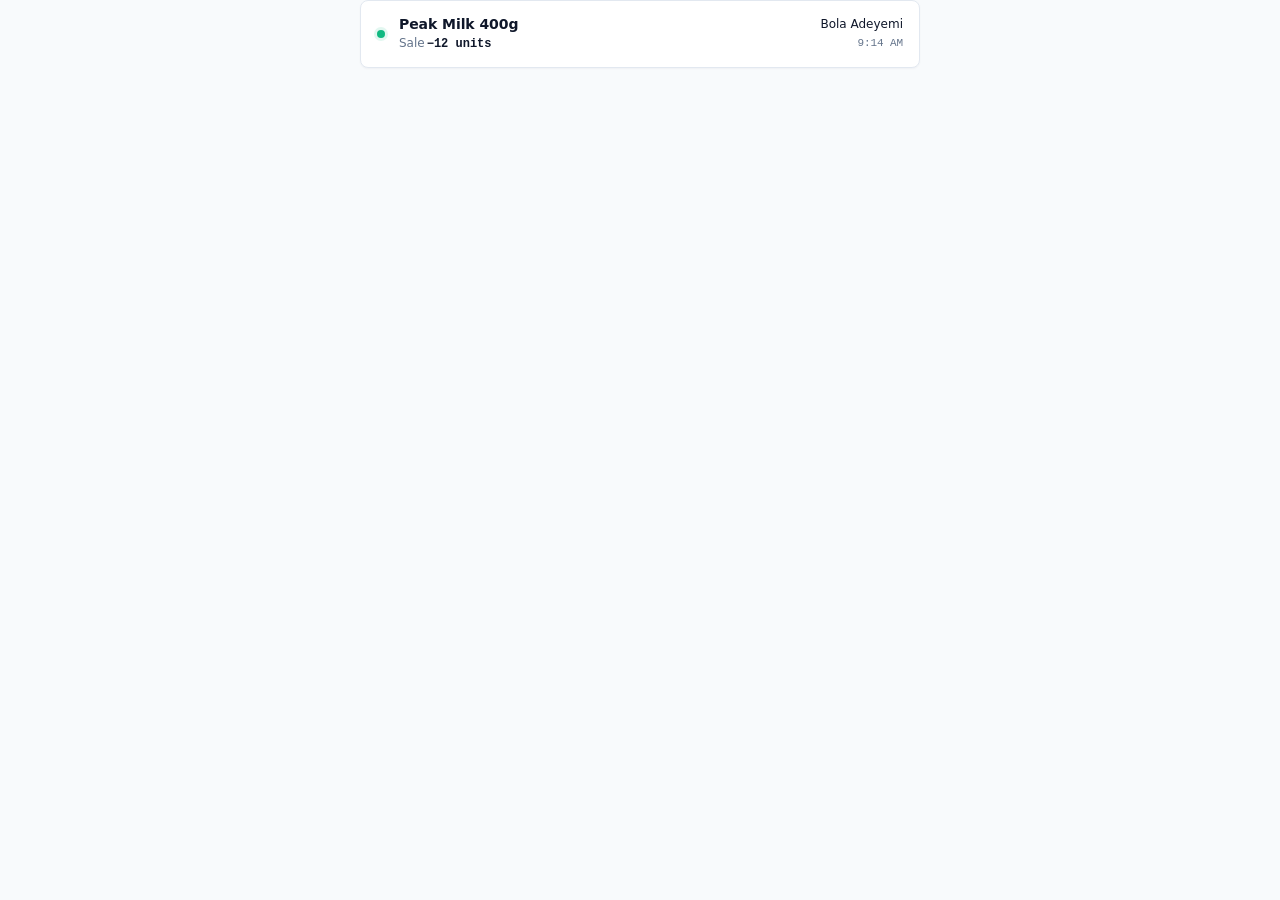
<file: stock-movement-widget.html>
<!doctype html>
<html lang="en">
<head>
<meta charset="utf-8" />
<meta name="viewport" content="width=device-width, initial-scale=1" />
<title>Stock movement — SyncSalez</title>
<style>
  :root {
    --bg: #F8FAFC;
    --card: #FFFFFF;
    --border: #E2E8F0;
    --border-strong: #CBD5E1;
    --ink: #0F172A;
    --ink-2: #64748B;
    --ink-3: #94A3B8;
    --green: #10B981;
    --amber: #F59E0B;
    --amber-soft: #FEF3C7;
    --amber-deep: #92400E;
    --red: #EF4444;
    --font-sans: -apple-system, BlinkMacSystemFont, "Segoe UI", system-ui, "Helvetica Neue", Arial, sans-serif;
    --font-mono: ui-monospace, "SF Mono", "JetBrains Mono", "Cascadia Code", Menlo, Consolas, "Liberation Mono", monospace;
  }

  *, *::before, *::after { box-sizing: border-box; }

  html, body {
    margin: 0;
    padding: 0;
    background: var(--bg);
    font-family: var(--font-sans);
    color: var(--ink);
    -webkit-font-smoothing: antialiased;
    -moz-osx-font-smoothing: grayscale;
    text-rendering: optimizeLegibility;
  }

  body {
    display: flex;
    align-items: flex-start;
    justify-content: center;
    padding: 0 16px;
  }

  .widget {
    width: 100%;
    max-width: 560px;
    background: var(--bg);
  }

  /* ========== LOG ========== */
  .log {
    display: flex;
    flex-direction: column;
    gap: 8px;
  }

  .entry {
    display: flex;
    align-items: center;
    gap: 14px;
    background: var(--card);
    border: 1px solid var(--border);
    border-radius: 8px;
    padding: 14px 16px;
    box-shadow: 0 1px 2px rgba(15, 23, 42, 0.04);
    opacity: 0;
    transform: translateY(20px);
    transition:
      opacity 250ms cubic-bezier(0.22, 1, 0.36, 1),
      transform 250ms cubic-bezier(0.22, 1, 0.36, 1),
      box-shadow 250ms ease;
    position: relative;
    will-change: opacity, transform;
  }

  .entry.is-visible {
    opacity: 1;
    transform: translateY(0);
  }

  .entry.is-aged { opacity: 0.85; }

  .entry__dot {
    flex-shrink: 0;
    width: 8px;
    height: 8px;
    border-radius: 999px;
    background: var(--green);
    box-shadow: 0 0 0 3px rgba(16, 185, 129, 0.12);
  }

  .entry.is-flagged .entry__dot {
    background: var(--amber);
    box-shadow: 0 0 0 3px rgba(245, 158, 11, 0.18);
  }

  .entry__info {
    flex: 1 1 auto;
    min-width: 0;
  }

  .entry__product {
    font-size: 14px;
    font-weight: 600;
    color: var(--ink);
    letter-spacing: -0.005em;
    line-height: 1.3;
    margin-bottom: 3px;
    white-space: nowrap;
    overflow: hidden;
    text-overflow: ellipsis;
  }

  .entry__action {
    font-size: 12px;
    color: var(--ink-2);
    line-height: 1.3;
  }

  .entry__action .qty {
    font-family: var(--font-mono);
    font-weight: 600;
    color: var(--ink);
    margin-left: 2px;
  }

  .entry__meta {
    flex-shrink: 0;
    text-align: right;
  }

  .entry__staff {
    font-size: 12px;
    color: var(--ink);
    font-weight: 500;
    line-height: 1.3;
    margin-bottom: 3px;
  }

  .entry__time {
    font-family: var(--font-mono);
    font-size: 11px;
    color: var(--ink-2);
    line-height: 1.3;
    letter-spacing: -0.01em;
  }

  .entry__badge {
    flex-shrink: 0;
    font-family: var(--font-sans);
    font-size: 10px;
    font-weight: 600;
    text-transform: uppercase;
    letter-spacing: 0.08em;
    color: var(--amber-deep);
    background: var(--amber-soft);
    padding: 4px 8px;
    border-radius: 4px;
    opacity: 0;
    transform: translateY(2px);
    transition:
      opacity 200ms cubic-bezier(0.22, 1, 0.36, 1),
      transform 200ms cubic-bezier(0.22, 1, 0.36, 1);
    line-height: 1.2;
  }

  .entry__badge.is-visible {
    opacity: 1;
    transform: translateY(0);
  }

  /* ========== AMBER PULSE (opacity breath, fixed spread) ========== */
  @keyframes amberPulse {
    0%   { box-shadow: 0 0 0 4px rgba(245, 158, 11, 0),    0 1px 2px rgba(15, 23, 42, 0.04); }
    50%  { box-shadow: 0 0 0 4px rgba(245, 158, 11, 0.28), 0 1px 2px rgba(15, 23, 42, 0.04); }
    100% { box-shadow: 0 0 0 4px rgba(245, 158, 11, 0),    0 1px 2px rgba(15, 23, 42, 0.04); }
  }

  .entry.is-pulsing {
    animation: amberPulse 600ms ease-out 1;
  }

  /* ========== RESPONSIVE ========== */
  @media (max-width: 460px) {
    .entry__product { font-size: 13px; }
    .entry__staff { font-size: 11px; }
  }

  /* ========== REDUCED MOTION ========== */
  @media (prefers-reduced-motion: reduce) {
    .entry {
      transform: none !important;
      transition: opacity 300ms ease;
    }
    .entry.is-pulsing { animation: none; }
    .entry__badge { transform: none !important; }
  }
</style>
</head>
<body>
  <main class="widget" role="region" aria-label="Stock movement live activity feed">
    <div class="log" id="log">
      <article class="entry" data-entry="0">
        <span class="entry__dot" aria-hidden="true"></span>
        <div class="entry__info">
          <div class="entry__product">Peak Milk 400g</div>
          <div class="entry__action">Sale<span class="qty">−12 units</span></div>
        </div>
        <div class="entry__meta">
          <div class="entry__staff">Bola Adeyemi</div>
          <div class="entry__time">9:14 AM</div>
        </div>
      </article>

      <article class="entry" data-entry="1">
        <span class="entry__dot" aria-hidden="true"></span>
        <div class="entry__info">
          <div class="entry__product">Indomie Chicken 70g (carton)</div>
          <div class="entry__action">Stock adjustment<span class="qty">−6 units</span></div>
        </div>
        <div class="entry__meta">
          <div class="entry__staff">Tunde Ojo</div>
          <div class="entry__time">10:02 AM</div>
        </div>
      </article>

      <article class="entry is-flagged" data-entry="2">
        <span class="entry__dot" aria-hidden="true"></span>
        <div class="entry__info">
          <div class="entry__product">Ariel Detergent 1kg</div>
          <div class="entry__action">Adjustment<span class="qty">−9 units</span></div>
        </div>
        <div class="entry__meta">
          <div class="entry__staff">Tunde Ojo</div>
          <div class="entry__time">10:47 AM</div>
        </div>
        <div class="entry__badge">Flagged</div>
      </article>

      <article class="entry is-flagged" data-entry="3">
        <span class="entry__dot" aria-hidden="true"></span>
        <div class="entry__info">
          <div class="entry__product">Peak Milk 400g</div>
          <div class="entry__action">Adjustment<span class="qty">−8 units</span></div>
        </div>
        <div class="entry__meta">
          <div class="entry__staff">Tunde Ojo</div>
          <div class="entry__time">11:15 AM</div>
        </div>
        <div class="entry__badge">Flagged</div>
      </article>
    </div>
  </main>

<script>
(function() {
  'use strict';

  var log = document.getElementById('log');
  var entries = log.querySelectorAll('.entry');
  var timeouts = [];

  function setT(fn, ms) {
    var id = setTimeout(fn, ms);
    timeouts.push(id);
    return id;
  }

  function clearAll() {
    for (var i = 0; i < timeouts.length; i++) clearTimeout(timeouts[i]);
    timeouts.length = 0;
  }

  function reset() {
    for (var i = 0; i < entries.length; i++) {
      var e = entries[i];
      e.classList.remove('is-visible', 'is-aged', 'is-pulsing');
      var b = e.querySelector('.entry__badge');
      if (b) b.classList.remove('is-visible');
    }
  }

  function show(idx) {
    // Age all earlier entries to 0.85 opacity
    for (var i = 0; i < idx; i++) {
      entries[i].classList.add('is-aged');
    }
    var entry = entries[idx];
    entry.classList.add('is-visible');
    // Badge fades in 150ms after card settles
    var badge = entry.querySelector('.entry__badge');
    if (badge) {
      setT(function() { badge.classList.add('is-visible'); }, 150);
    }
  }

  function pulseFlagged() {
    for (var i = 0; i < entries.length; i++) {
      var e = entries[i];
      if (e.classList.contains('is-flagged') && e.classList.contains('is-visible')) {
        // Restart animation by removing + reflow + adding
        e.classList.remove('is-pulsing');
        // Force reflow so the animation can re-trigger on next loop
        // eslint-disable-next-line no-unused-expressions
        e.offsetWidth;
        e.classList.add('is-pulsing');
      }
    }
  }

  function runSequence() {
    clearAll();
    reset();

    // Step 1 — 0s: Peak Milk, Sale (green)
    setT(function() { show(0); }, 0);

    // Step 2 — 2s: Indomie, Adjustment (green)
    setT(function() { show(1); }, 2000);

    // Step 3 — 4s: Ariel, Adjustment (flagged)
    setT(function() { show(2); }, 4000);

    // Step 4 — 6s: Peak Milk, Adjustment (flagged)
    setT(function() { show(3); }, 6000);

    // Step 5 — 8s: pulse flagged entries once
    setT(pulseFlagged, 8000);

    // Loop at 9s
    setT(runSequence, 9000);
  }

  // Pause when tab is hidden, resume when visible
  document.addEventListener('visibilitychange', function() {
    if (document.hidden) {
      clearAll();
    } else {
      runSequence();
    }
  });

  runSequence();
})();
</script>
</body>
</html>
</file>
